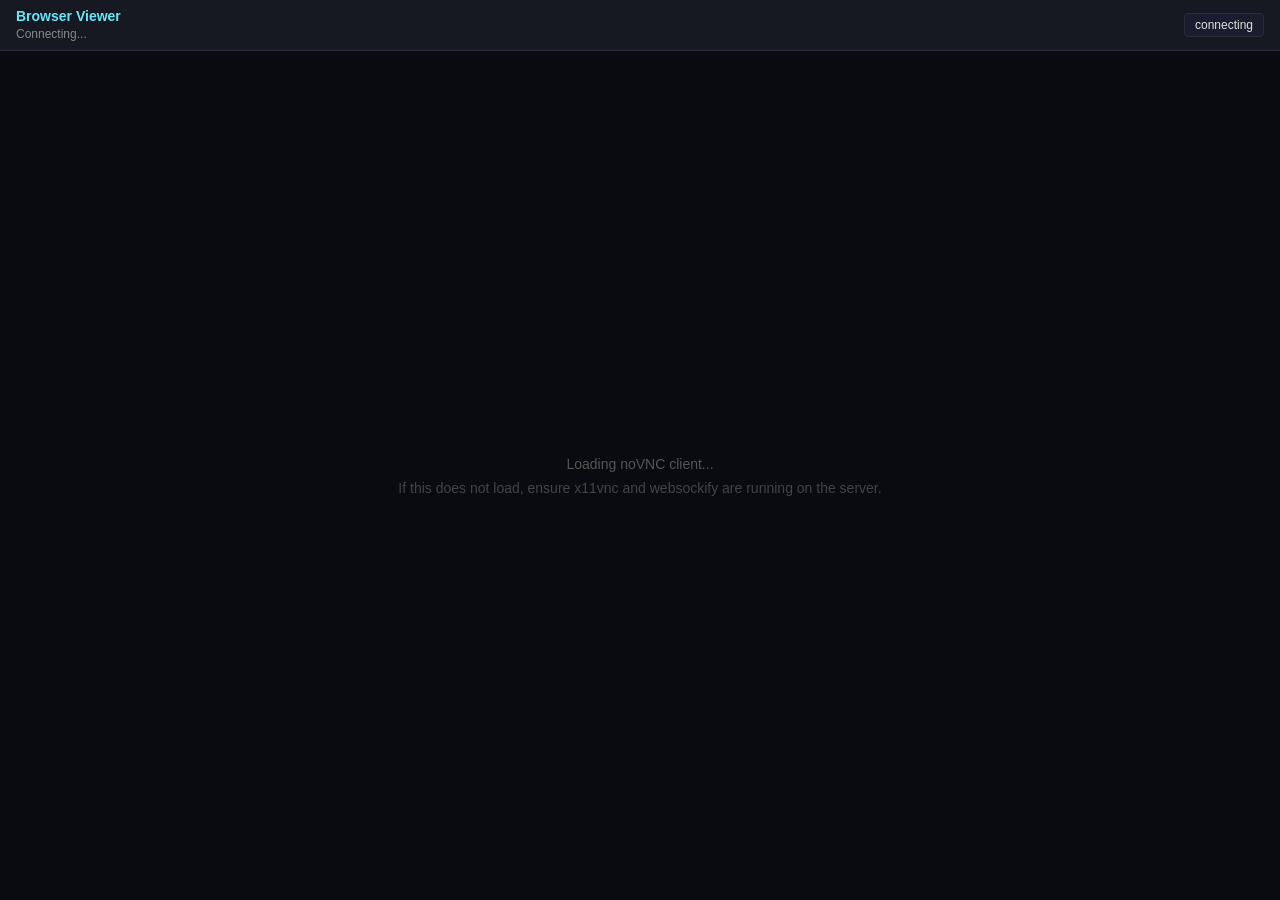
<file: app/static/vnc_viewer.html>
﻿<!DOCTYPE html>
<html lang="en">
<head>
<meta charset="UTF-8">
<meta name="viewport" content="width=device-width, initial-scale=1.0">
<title>CamouFlow - Remote Browser Viewer</title>
<style>
  * { margin: 0; padding: 0; box-sizing: border-box; }
  body { background: #0f1117; color: #e0e0e0; font-family: -apple-system, BlinkMacSystemFont, "Segoe UI", Roboto, sans-serif; display: flex; flex-direction: column; height: 100vh; overflow: hidden; }
  #topbar { background: #161822; padding: 8px 16px; display: flex; align-items: center; justify-content: space-between; border-bottom: 1px solid #2a2d3a; flex-shrink: 0; }
  #topbar h2 { font-size: 14px; font-weight: 600; color: #67e8f9; }
  #topbar .info { font-size: 12px; color: #888; }
  #status { font-size: 12px; padding: 4px 10px; border-radius: 4px; background: #1a1d2e; border: 1px solid #2a2d3a; }
  #status.connected { color: #4ade80; border-color: #4ade8040; }
  #status.error { color: #f87171; border-color: #f8717140; }
  #screen { flex: 1; display: flex; align-items: center; justify-content: center; background: #0a0b10; position: relative; }
  #screen canvas { max-width: 100%; max-height: 100%; }
  #placeholder { color: #555; font-size: 14px; text-align: center; }
  #placeholder .msg { margin-top: 8px; color: #444; }
</style>
</head>
<body>
<div id="topbar">
  <div><h2>Browser Viewer</h2><span class="info" id="infoText">Connecting...</span></div>
  <span id="status">connecting</span>
</div>
<div id="screen">
  <div id="placeholder">
    <div>Loading noVNC client...</div>
    <div class="msg">If this does not load, ensure x11vnc and websockify are running on the server.</div>
  </div>
</div>

<script type="module">
  import RFB from "https://cdn.jsdelivr.net/npm/@novnc/novnc@1.5.0/lib/rfb.js";

  const params = new URLSearchParams(location.search);
  const host = params.get("host") || location.hostname;
  const port = parseInt(params.get("port") || "0");
  const profile = params.get("profile") || "unknown";

  const statusEl = document.getElementById("status");
  const infoEl = document.getElementById("infoText");
  const screenEl = document.getElementById("screen");
  const placeholder = document.getElementById("placeholder");

  if (!port || port === 0) {
    statusEl.textContent = "no VNC port";
    statusEl.className = "error";
    infoEl.textContent = "Missing VNC port parameter";
    return;
  }

  infoEl.textContent = "Profile: " + profile + " | " + host + ":" + port;

  // Use websockify: VNC on localhost:port bridged by websockify
  const url = "ws://" + host + ":" + port + "/";

  try {
    const rfb = new RFB(screenEl, url, {
      credentials: { password: "" },
      shared: true,
      view_only: true,
      quality_level: 8,
      compression_level: 2,
      resize_session: true,
    });

    rfb.addEventListener("connect", () => {
      statusEl.textContent = "connected";
      statusEl.className = "connected";
      if (placeholder) placeholder.remove();
    });

    rfb.addEventListener("disconnect", (e) => {
      statusEl.textContent = "disconnected";
      statusEl.className = "error";
      infoEl.textContent = e.detail.clean ? "Connection closed" : "Connection lost";
    });

    rfb.addEventListener("credentialsrequired", () => {
      rfb.sendCredentials({ password: "" });
    });

    rfb.viewOnly = true;
    rfb.scaleViewport = true;
    rfb.resizeSession = true;
  } catch (e) {
    statusEl.textContent = "error";
    statusEl.className = "error";
    infoEl.textContent = "noVNC init failed: " + e.message;
  }
</script>
</body>
</html>
</file>
